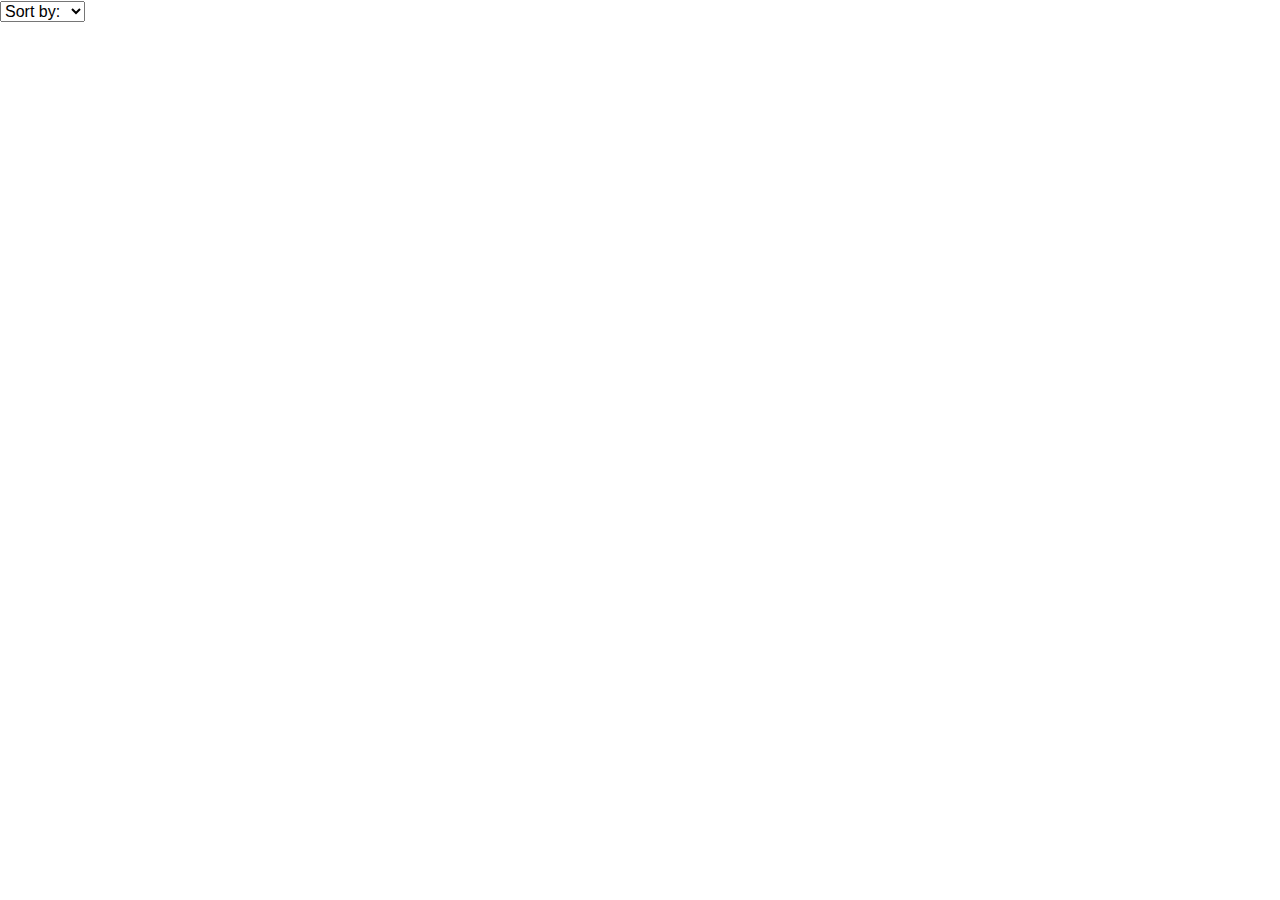
<file: sort_by.html>
<!doctype html>
<html lang="en">

<head>
    <!-- Required meta tags -->
    <meta charset="utf-8">
    <meta name="viewport" content="width=device-width, initial-scale=1, shrink-to-fit=no">

    <!-- Bootstrap CSS -->
    <link rel="stylesheet" href="https://maxcdn.bootstrapcdn.com/bootstrap/4.0.0/css/bootstrap.min.css" integrity="sha384-Gn5384xqQ1aoWXA+058RXPxPg6fy4IWvTNh0E263XmFcJlSAwiGgFAW/dAiS6JXm"
        crossorigin="anonymous">

    <title>G O O G U R T</title>

</head>

<body>

    <!-- Optional JavaScript -->
    <!-- jQuery first, then Popper.js, then Bootstrap JS -->
    <script src="https://code.jquery.com/jquery-3.2.1.slim.min.js" integrity="sha384-KJ3o2DKtIkvYIK3UENzmM7KCkRr/rE9/Qpg6aAZGJwFDMVNA/GpGFF93hXpG5KkN"
        crossorigin="anonymous"></script>
    <script src="https://cdnjs.cloudflare.com/ajax/libs/popper.js/1.12.9/umd/popper.min.js" integrity="sha384-ApNbgh9B+Y1QKtv3Rn7W3mgPxhU9K/ScQsAP7hUibX39j7fakFPskvXusvfa0b4Q"
        crossorigin="anonymous"></script>
    <script src="https://maxcdn.bootstrapcdn.com/bootstrap/4.0.0/js/bootstrap.min.js" integrity="sha384-JZR6Spejh4U02d8jOt6vLEHfe/JQGiRRSQQxSfFWpi1MquVdAyjUar5+76PVCmYl"
        crossorigin="anonymous"></script>

    
    <select id="selectBox" onchange="sortThis();">
        <option value="0" selected> Sort by:  </option>
        <option value="1">          Distance  </option>
        <option value="2">          Rating    </option>
    </select>

    <!-- HTML block
        <select id="selectBox" onchange="sortThis();">
            <option value="0" selected> Sort by:    </option>
            <option value="1">          Time        </option>
            <option value="2">          Rating      </option>
        </select>
    -->
    
    <script type="text/javascript">

        var group = [
            {
                firstName: "Sean",
                lastName: "Lee",
                commuteDist: 35,
                commuteRate: 1
            },
            {
                firstName: "Matthew",
                lastName: "Howard",
                commuteDist: 7,
                commuteRate: 5
            },
            {
                firstName: "Paul",
                lastName: "Choza",
                commuteDist: 15,
                commuteRate: 3
            }
        ];

        console.log(group);

        // Sorting for commuteDistance and commuteRating! --Working! Check console.
        function sortThis() {
            var selectBox = document.getElementById("selectBox");
            var selectedValue = selectBox.options[selectBox.selectedIndex].value;
            
            if (selectedValue === "1") {
                group.sort(function(a, b) {
                    return b.commuteDist - a.commuteDist
                });
                console.log(group);
            } else if (selectedValue === "2") {
                group.sort(function(a, b) {
                    return b.commuteRate - a.commuteRate
                });
                console.log(group);
            } else {
                return false;
            };
        }

        /*
        // Sort selector for Results output
        function sortThis() {
            var selectBox = $("#selectBox");
            var selectedValue = selectBox.options[selectBox.selectedIndex].value;

            if (selectedValue === "1") {
                results.sort(function (a, b) {
                    var sorted = return a.# - b.#
                });
                $("#output").html(sorted);
            } else if (selectedValue === "2") {
                results.sort(function (a, b) {
                    var sorted = return a.# - b.#
                });
                $("#output").html(sorted);
            } else {
                return false;
            };
        }
        */

    </script>
    
</body>

</html>
</file>
